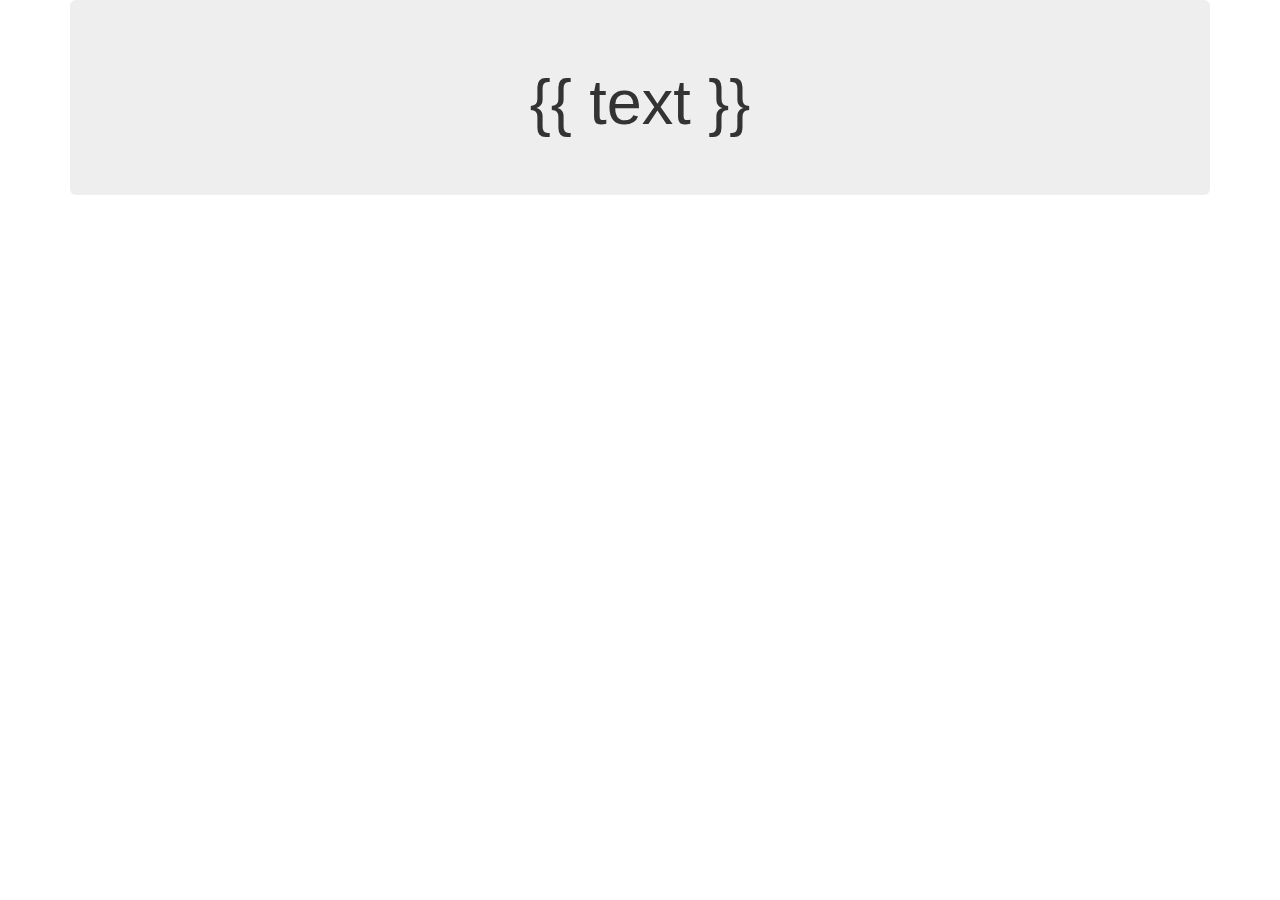
<file: AppOne/templates/index.html>
<!DOCTYPE html>
<html lang="en">

<head>
  <meta charset="UTF-8">
  <meta name="viewport" content="width=device-width, initial-scale=1.0">
  <meta http-equiv="X-UA-Compatible" content="ie=edge">
  <title>Templates 101</title>
  <link rel="stylesheet" href="https://maxcdn.bootstrapcdn.com/bootstrap/3.3.7/css/bootstrap.min.css">
</head>

<body>
  <div class="container">

    <div class="jumbotron text-center">
      <!-- Render our data -->
      <h1>{{ text }}</h1>
    </div>

  </div>
</body>

</html>
</file>
